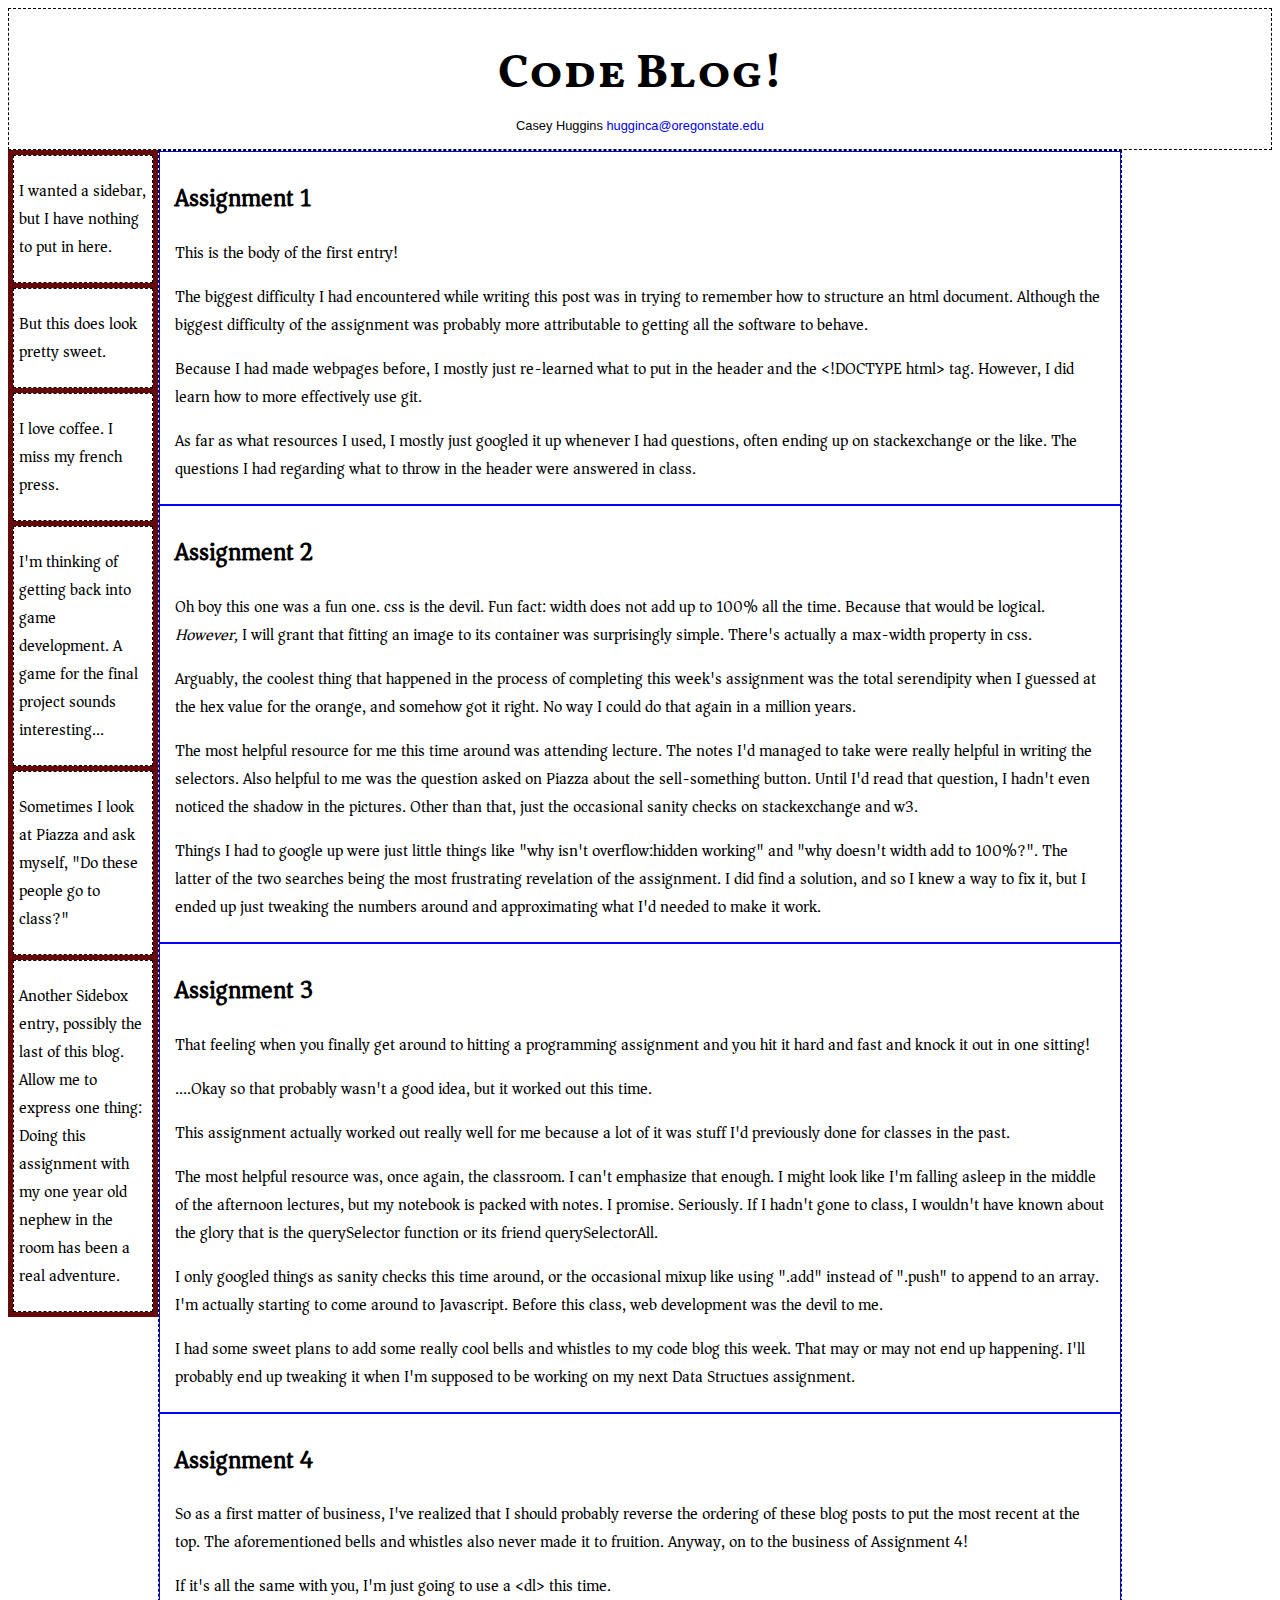
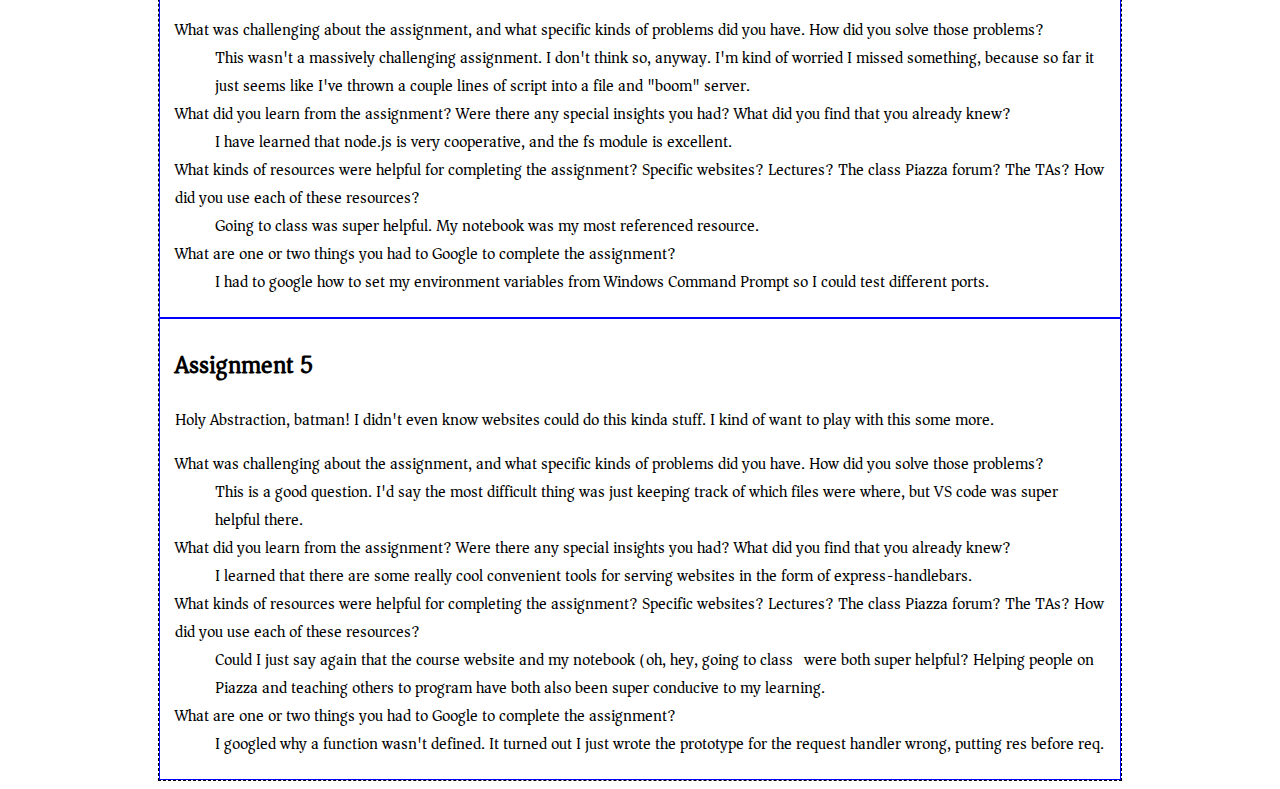
<file: index.html>
<!DOCTYPE html>

<html>
	<!--「ケシごむ」胡諟先-->
	<head>
		<meta charset="UTF-8">
		<meta name="author" content="Casey Huggins">
		<meta name="description" content="Casey Huggins. CODE BLOG">
		<title>コードブログ</title>
		<link rel="stylesheet" href="style.css">
		<link href="https://fonts.googleapis.com/css?family=Asar|Vollkorn+SC" rel="stylesheet">
	</head>
	<body>
		<header>
				<h1 id="mainTitle">Code Blog!</h1>
				<span class="authorSpan">Casey Huggins <a href="mailto:hugginca@oregonstate.edu">hugginca@oregonstate.edu</a></span>
		</header>
		<aside>
				<div class="sidebox">
					<p>
						I wanted a sidebar, but I have nothing to put in here.
					</p>
				</div>
				<div class="sidebox">
					<p>
						But this does look pretty sweet.
					</p>
				</div>
				<div class="sidebox">
					<p>
						I love coffee. I miss my french press.
					</p>
				</div>
				<div class="sidebox">
					<p>
						I'm thinking of getting back into game development. A game for the final project sounds interesting...
					</p>
				</div>
				<div class="sidebox">
					<p>
						Sometimes I look at Piazza and ask myself, "Do these people go to class?"
					</p>
				</div>
				<div class="sidebox">
					<p>
						Another Sidebox entry, possibly the last of this blog. Allow me to express one thing: Doing this assignment with my 
						one year old nephew in the room has been a real adventure.
					</p>
				</div>
		</aside>
		<div id="entries">
			<div class="entry">
				<h2>Assignment 1</h2>
				<p>This is the body of the first entry!</p>
				<p>
					The biggest difficulty I had encountered while writing this post was in trying to remember how to structure an html document.
					Although the biggest difficulty of the assignment was probably more attributable to getting all the software to behave.
				</p>
				<p>
					Because I had made webpages before, I mostly just re-learned what to put in the header and the &lt;!DOCTYPE html&gt; tag.
					However, I did learn how to more effectively use git.
				</p>
				<p>
					As far as what resources I used, I mostly just googled it up whenever I had questions, often ending up on stackexchange or the like.
					 The questions I had regarding what to throw in the header were answered in class.
				</p>

				<p></p>

			</div> <!--end div.entry-->
			<div class="entry">
				<h2>Assignment 2</h2>
				<p>
					Oh boy this one was a fun one. css is the devil. Fun fact: width does not add up to 100% all the time. Because that would be logical. <em>However,</em>
					I will grant that fitting an image to its container was surprisingly simple. There's actually a max-width property in css. 
				</p>
				<p>
					Arguably, the coolest thing that happened in the process of completing this week's assignment was the total serendipity when I guessed at the hex value for the orange,
					and somehow got it right. No way I could do that again in a million years. 
				</p>
				<p>
					The most helpful resource for me this time around was attending lecture. The notes I'd managed to take were really helpful in writing the selectors.
					Also helpful to me was the question asked on Piazza about the sell-something button. Until I'd read that question, I hadn't even noticed the shadow in the pictures.
					Other than that, just the occasional sanity checks on stackexchange and w3.
				</p>
				<p>
					Things I had to google up were just little things like "why isn't overflow:hidden working" and "why doesn't width add to 100%?". 
					The latter of the two searches being the most frustrating revelation of the assignment. I did find a solution, and so I knew a way to fix it,
					but I ended up just tweaking the numbers around and approximating what I'd needed to make it work. 
				</p>
			</div> <!--end div.entry-->
			<div class="entry">
				<h2>Assignment 3</h2>
				<p>
					That feeling when you finally get around to hitting a programming assignment and you hit it hard and fast and knock it out in one sitting!
				</p>
				<p>
					....Okay so that probably wasn't a good idea, but it worked out this time. 
				</p>
				<p>
					This assignment actually worked out really well for me because a lot of it was stuff I'd previously done for classes in the past.
				</p>
				<p>
					The most helpful resource was, once again, the classroom. I can't emphasize that enough. I might look like I'm falling asleep in the 
					middle of the afternoon lectures, but my notebook is packed with notes. I promise. Seriously. If I hadn't gone to class, I wouldn't have 
					known about the glory that is the querySelector function or its friend querySelectorAll. 
				</p>
				<p>
					I only googled things as sanity checks this time around, or the occasional mixup like using ".add" instead of ".push" to append to an array.
					I'm actually starting to come around to Javascript. Before this class, web development was the devil to me.  
				</p>
				<p>
					I had some sweet plans to add some really cool bells and whistles to my code blog this week. That may or may not end up happening. I'll probably end up
					tweaking it when I'm supposed to be working on my next Data Structues assignment.
				</p>
			</div> <!--end div.entry-->
			<div class="entry">
				<h2>Assignment 4</h2>
				<p>
					So as a first matter of business, I've realized that I should probably reverse the ordering of these blog posts to put the most recent at the top. 
					The aforementioned bells and whistles also never made it to fruition. Anyway, on to the business of Assignment 4!
				</p>
				<p>
					If it's all the same with you, I'm just going to use a &lt;dl&gt; this time.
				</p>
				<dl>
					<dt>What was challenging about the assignment, and what specific kinds of problems did you have. How did you solve those problems?</dt>
					<dd>This wasn't a massively challenging assignment. I don't think so, anyway. I'm kind of worried I missed something, because so far 
						it just seems like I've thrown a couple lines of script into a file and "boom" server. 
					</dd>
					<dt>What did you learn from the assignment? Were there any special insights you had? What did you find that you already knew?</dt>
					<dd>I have learned that node.js is very cooperative, and the fs module is excellent.</dd>
					<dt>What kinds of resources were helpful for completing the assignment? Specific websites? Lectures? The class Piazza forum? The TAs? How did you use each of these resources?</dt>
					<dd>Going to class was super helpful. My notebook was my most referenced resource.</dd>
					<dt>What are one or two things you had to Google to complete the assignment?</dt>
					<dd>I had to google how to set my environment variables from Windows Command Prompt so I could test different ports.</dd>
				</dl>
			</div> <!--end div.entry-->
			<div class="entry">
				<h2>Assignment 5</h2>
				<p>
					Holy Abstraction, batman! I didn't even know websites could do this kinda stuff. I kind of want to play with this some more. 
				</p>
				<dl>
					<dt>What was challenging about the assignment, and what specific kinds of problems did you have. How did you solve those problems?</dt>
					<dd>
						This is a good question. I'd say the most difficult thing was just keeping track of which files were where, but VS code was super helpful there.
					</dd>
					<dt>What did you learn from the assignment? Were there any special insights you had? What did you find that you already knew?</dt>
					<dd>I learned that there are some really cool convenient tools for serving websites in the form of express-handlebars. </dd>
					<dt>What kinds of resources were helpful for completing the assignment? Specific websites? Lectures? The class Piazza forum? The TAs? How did you use each of these resources?</dt>
					<dd>Could I just say again that the course website and my notebook (oh, hey, going to class) were both super helpful? Helping people on Piazza and teaching others to program 
						have both also been super conducive to my learning.</dd>
					<dt>What are one or two things you had to Google to complete the assignment?</dt>
					<dd>I googled why a function wasn't defined. It turned out I just wrote the prototype for the request handler wrong, putting res before req.</dd>
				</dl>
			</div> <!--end div.entry-->
		</div>
	</body>
</html>
</file>
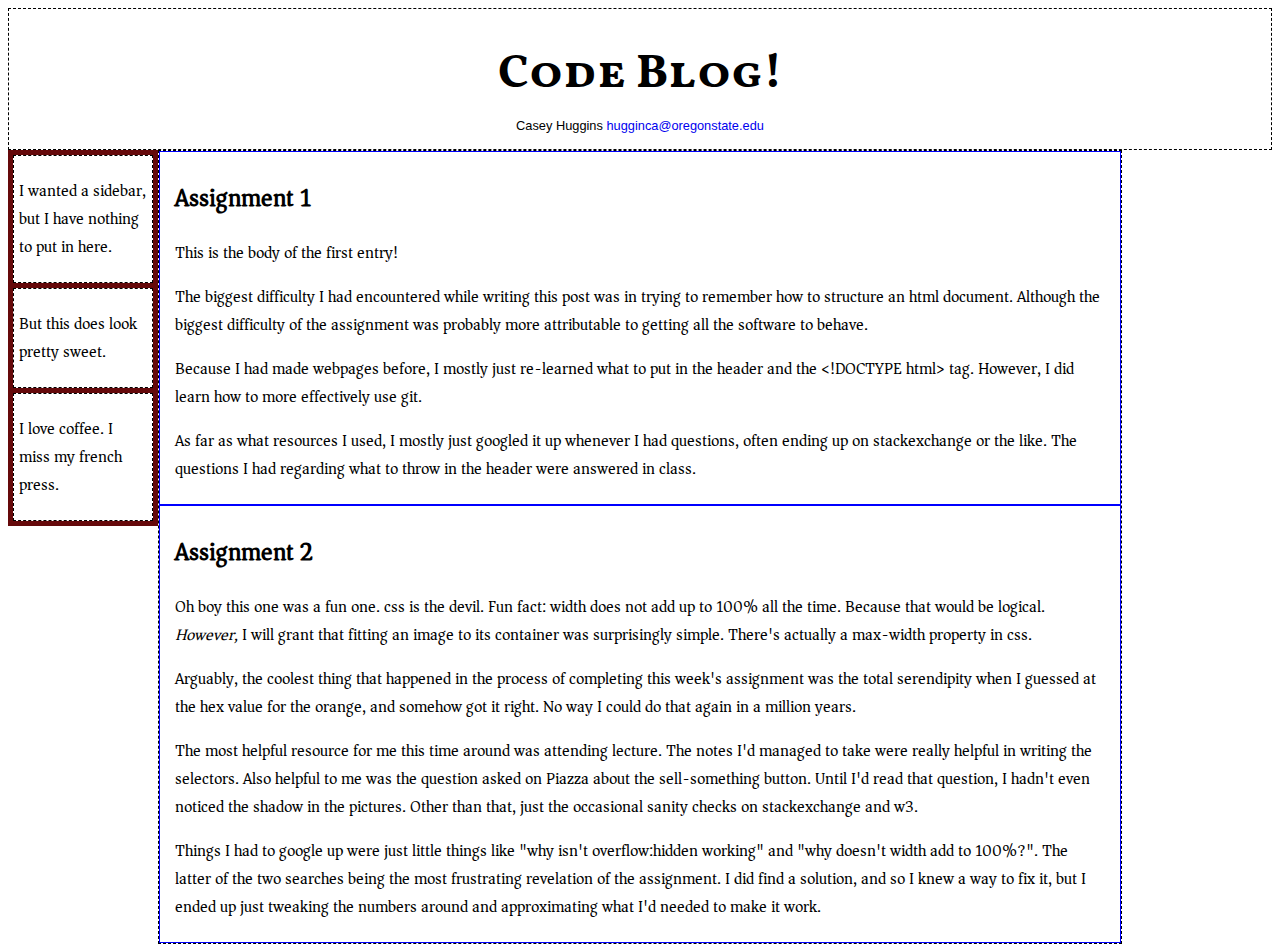
<file: blog.html>
<!DOCTYPE html>

<html>
	<!--「ケシごむ」胡諟先-->
	<head>
		<meta charset="UTF-8">
		<meta name="author" content="Casey Huggins">
		<meta name="description" content="Casey Huggins. CODE BLOG">
		<title>コードブログ</title>
		<link rel="stylesheet" href="style.css">
		<link href="https://fonts.googleapis.com/css?family=Asar|Vollkorn+SC" rel="stylesheet">
	</head>
	<body>
		<header>
				<h1 id="mainTitle">Code Blog!</h1>
				<span class="authorSpan">Casey Huggins <a href="mailto:hugginca@oregonstate.edu">hugginca@oregonstate.edu</a></span>
		</header>
		<aside>
				<div class="sidebox">
					<p>
						I wanted a sidebar, but I have nothing to put in here.
					</p>
				</div>
				<div class="sidebox">
					<p>
						But this does look pretty sweet.
					</p>
				</div>
				<div class="sidebox">
					<p>
						I love coffee. I miss my french press.
					</p>
				</div>
		</aside>
		<div id="entries">
			<div class="entry">
				<h2>Assignment 1</h2>
				<p>This is the body of the first entry!</p>
				<p>
					The biggest difficulty I had encountered while writing this post was in trying to remember how to structure an html document.
					Although the biggest difficulty of the assignment was probably more attributable to getting all the software to behave.
				</p>
				<p>
					Because I had made webpages before, I mostly just re-learned what to put in the header and the &lt;!DOCTYPE html&gt; tag.
					However, I did learn how to more effectively use git.
				</p>
				<p>
					As far as what resources I used, I mostly just googled it up whenever I had questions, often ending up on stackexchange or the like.
					 The questions I had regarding what to throw in the header were answered in class.
				</p>

				<p></p>

			</div> <!--end div.entry-->
			<div class="entry">
				<h2>Assignment 2</h2>
				<p>
					Oh boy this one was a fun one. css is the devil. Fun fact: width does not add up to 100% all the time. Because that would be logical. <em>However,</em>
					I will grant that fitting an image to its container was surprisingly simple. There's actually a max-width property in css. 
				</p>
				<p>
					Arguably, the coolest thing that happened in the process of completing this week's assignment was the total serendipity when I guessed at the hex value for the orange,
					and somehow got it right. No way I could do that again in a million years. 
				</p>
				<p>
					The most helpful resource for me this time around was attending lecture. The notes I'd managed to take were really helpful in writing the selectors.
					Also helpful to me was the question asked on Piazza about the sell-something button. Until I'd read that question, I hadn't even noticed the shadow in the pictures.
					Other than that, just the occasional sanity checks on stackexchange and w3.
				</p>
				<p>
					Things I had to google up were just little things like "why isn't overflow:hidden working" and "why doesn't width add to 100%?". 
					The latter of the two searches being the most frustrating revelation of the assignment. I did find a solution, and so I knew a way to fix it,
					but I ended up just tweaking the numbers around and approximating what I'd needed to make it work. 
				</p>
			</div> <!--end div.entry-->
		</div>
	</body>
</html>
</file>
<file: style.css>
body {
    font-family: 'Asar', serif;
}

header {
    text-align: center;
    border: 1px dashed black;
    padding-bottom: 10px;
}

#mainTitle {
    font-family: "Vollkorn SC", serif;
    font-size: 3em;
    margin-bottom: 3px;
}

.authorSpan {
    font-family: sans-serif;
    font-size: 0.8em;
}

a {
    text-decoration: none;
}

a:hover {
    text-decoration: underline;
}


aside {
    float: left;
    width: 150px;
    background-color: #65090a;
}
aside>* {
    margin: 5px;
    padding: 5px;
    background-color: white;
}



div {
    border: 1px dashed black; 
}

#entries {
    margin-left: 150px;
    margin-right: 150px;
}

.entry {
    border-style:solid;
    border-color: blue;
    padding: 5px 15px;
}
</file>
